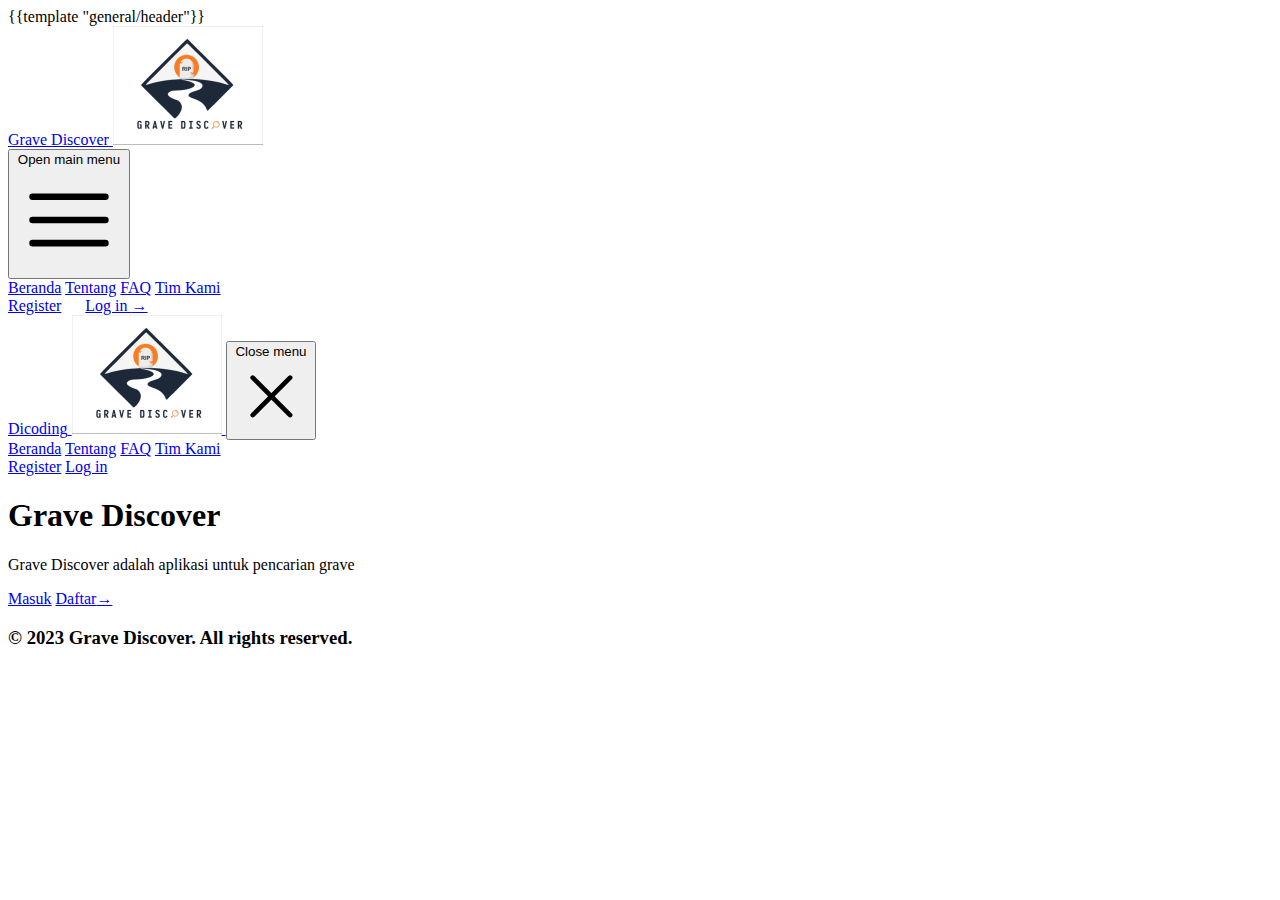
<file: views/main/index.html>
<!DOCTYPE html>
<html lang="en" class="dark">

<head>
  {{template "general/header"}}

  <style>
    #user-element {
      display: none;
    }
  </style>
</head>

<body class="bg-white dark:bg-gray-900">
  <!-- beginanswer -->
  <div class="bg-white dark:bg-gray-900">
    <header class="absolute inset-x-0 top-0 z-50 bg-white dark:bg-gray-900">
      <nav class="flex items-center justify-between p-6 lg:px-8" aria-label="Global">
        <div class="flex lg:flex-1">
          <a href="#" class="-m-1.5 p-1.5">
            <span class="sr-only">Grave Discover</span>
            <img class="h-8 w-auto" src="../../public/img/navBarPic.png" alt="">
          </a>
        </div>
        <div class="flex lg:hidden">
          <button type="button" class="-m-2.5 inline-flex items-center justify-center rounded-md p-2.5 text-gray-700 dark:text-gray-300">
            <span class="sr-only">Open main menu</span>
            <svg class="h-6 w-6" fill="none" viewBox="0 0 24 24" stroke-width="1.5" stroke="currentColor"
              aria-hidden="true">
              <path stroke-linecap="round" stroke-linejoin="round" d="M3.75 6.75h16.5M3.75 12h16.5m-16.5 5.25h16.5" />
            </svg>
          </button>
        </div>
        <div class="hidden lg:flex lg:gap-x-12">
          <a href="#" class="text-sm font-semibold leading-6 text-gray-900 dark:text-gray-300">Beranda</a>
          <a href="#" class="text-sm font-semibold leading-6 text-gray-900 dark:text-gray-300">Tentang</a>
          <a href="#" class="text-sm font-semibold leading-6 text-gray-900 dark:text-gray-300">FAQ</a>
          <a href="#" class="text-sm font-semibold leading-6 text-gray-900 dark:text-gray-300">Tim Kami</a>
        </div>
        <div class="hidden lg:flex lg:flex-1 lg:justify-end">
          <a href="/client/register" class="text-sm font-semibold leading-6 text-gray-900 dark:text-gray-300"
            style="padding-right: 20px;">Register</a>
          <a href="/client/login" class="text-sm font-semibold leading-6 text-gray-900 dark:text-gray-300">Log in <span
              aria-hidden="true">&rarr;</span></a>
        </div>
      </nav>
      <!-- Mobile menu, show/hide based on menu open state. -->
      <div class="lg:hidden" role="dialog" aria-modal="true">
        <!-- Background backdrop, show/hide based on slide-over state. -->
        <div class="fixed inset-0 z-50"></div>
        <div
          class="fixed inset-y-0 right-0 z-50 w-full overflow-y-auto bg-white dark:bg-gray-900 px-6 py-6 sm:max-w-sm sm:ring-1 sm:ring-gray-900/10">
          <div class="flex items-center justify-between">
            <a href="#" class="-m-1.5 p-1.5">
              <span class="sr-only">Dicoding</span>
              <img class="h-8 w-auto" src="../../public/img/navBarPic.png" alt="">
            </a>
            <button type="button" class="-m-2.5 rounded-md p-2.5 text-gray-700 dark:text-gray-300">
              <span class="sr-only">Close menu</span>
              <svg class="h-6 w-6" fill="none" viewBox="0 0 24 24" stroke-width="1.5" stroke="currentColor"
                aria-hidden="true">
                <path stroke-linecap="round" stroke-linejoin="round" d="M6 18L18 6M6 6l12 12" />
              </svg>
            </button>
          </div>
          <div class="mt-6 flow-root">
            <div class="-my-6 divide-y divide-gray-500/10">
              <div class="space-y-2 py-6">
                <a href="#"
                  class="-mx-3 block rounded-lg px-3 py-2 text-base font-semibold leading-7 text-gray-900 dark:text-gray-300 hover:bg-gray-50">Beranda</a>
                <a href="#"
                  class="-mx-3 block rounded-lg px-3 py-2 text-base font-semibold leading-7 text-gray-900 dark:text-gray-300 hover:bg-gray-50">Tentang</a>
                <a href="#"
                  class="-mx-3 block rounded-lg px-3 py-2 text-base font-semibold leading-7 text-gray-900 dark:text-gray-300 hover:bg-gray-50">FAQ</a>
                <a href="#"
                  class="-mx-3 block rounded-lg px-3 py-2 text-base font-semibold leading-7 text-gray-900 dark:text-gray-300 hover:bg-gray-50">Tim
                  Kami</a>
              </div>
              <div class="py-6">
                <a href="/client/register"
                  class="-mx-3 block rounded-lg px-3 py-2.5 text-base font-semibold leading-7 text-gray-900 dark:text-gray-300 hover:bg-gray-50">Register</a>
                <a href="/client/login"
                  class="-mx-3 block rounded-lg px-3 py-2.5 text-base font-semibold leading-7 text-gray-900 dark:text-gray-300 hover:bg-gray-50">Log
                  in</a>
              </div>
            </div>
          </div>
        </div>
      </div>
    </header>

    <div class="relative isolate px-6 pt-14 lg:px-8">
      <div class="absolute inset-x-0 -top-40 -z-10 transform-gpu overflow-hidden blur-3xl sm:-top-80"
        aria-hidden="true">
        <div
          class="relative left-[calc(50%-11rem)] aspect-[1155/678] w-[36.125rem] -translate-x-1/2 rotate-[30deg] bg-gradient-to-tr from-[#ff80b5] to-[#9089fc] opacity-30 sm:left-[calc(50%-30rem)] sm:w-[72.1875rem]"
          style="clip-path: polygon(74.1% 44.1%, 100% 61.6%, 97.5% 26.9%, 85.5% 0.1%, 80.7% 2%, 72.5% 32.5%, 60.2% 62.4%, 52.4% 68.1%, 47.5% 58.3%, 45.2% 34.5%, 27.5% 76.7%, 0.1% 64.9%, 17.9% 100%, 27.6% 76.8%, 76.1% 97.7%, 74.1% 44.1%)">
        </div>
      </div>
      <div class="mx-auto max-w-2xl py-32 sm:py-48 lg:py-56">
        <div class="hidden sm:mb-8 sm:flex sm:justify-center">
        </div>
        <div class="text-center">
          <h1 class="text-4xl font-bold tracking-tight text-gray-900 dark:text-gray-200 sm:text-6xl">Grave Discover</h1>
          <p class="mt-6 text-lg leading-8 text-gray-600 dark:text-gray-300">Grave Discover adalah aplikasi untuk pencarian grave</p>
          <div class="mt-10 flex items-center justify-center gap-x-6">
            <a href="/client/login"
              class="rounded-md bg-indigo-600 px-3.5 py-2.5 text-sm font-semibold text-white shadow-sm hover:bg-indigo-500 dark:bg-indigo-800 dark:hover:bg-indigo-700 focus-visible:outline focus-visible:outline-2 focus-visible:outline-offset-2 focus-visible:outline-indigo-600">Masuk</a>
            <a href="/client/register" class="text-sm font-semibold leading-6 text-gray-900 dark:text-gray-300">Daftar<span
                aria-hidden="true">→</span></a>
          </div>
        </div>
      </div>
      <div
        class="absolute inset-x-0 top-[calc(100%-13rem)] -z-10 transform-gpu overflow-hidden blur-3xl sm:top-[calc(100%-30rem)]"
        aria-hidden="true">
        <div
          class="relative left-[calc(50%+3rem)] aspect-[1155/678] w-[36.125rem] -translate-x-1/2 bg-gradient-to-tr from-[#ff80b5] to-[#9089fc] opacity-30 sm:left-[calc(50%+36rem)] sm:w-[72.1875rem]"
          style="clip-path: polygon(74.1% 44.1%, 100% 61.6%, 97.5% 26.9%, 85.5% 0.1%, 80.7% 2%, 72.5% 32.5%, 60.2% 62.4%, 52.4% 68.1%, 47.5% 58.3%, 45.2% 34.5%, 27.5% 76.7%, 0.1% 64.9%, 17.9% 100%, 27.6% 76.8%, 76.1% 97.7%, 74.1% 44.1%)">
        </div>
      </div>
    </div>
  </div>
  <footer>
    <h3 class="text-center text-gray-900 dark:text-gray-300">© 2023 Grave Discover. All rights reserved.</h3>
  </footer>

  <script>
    // Add your custom script here
  </script>
</body>

</html>
</file>
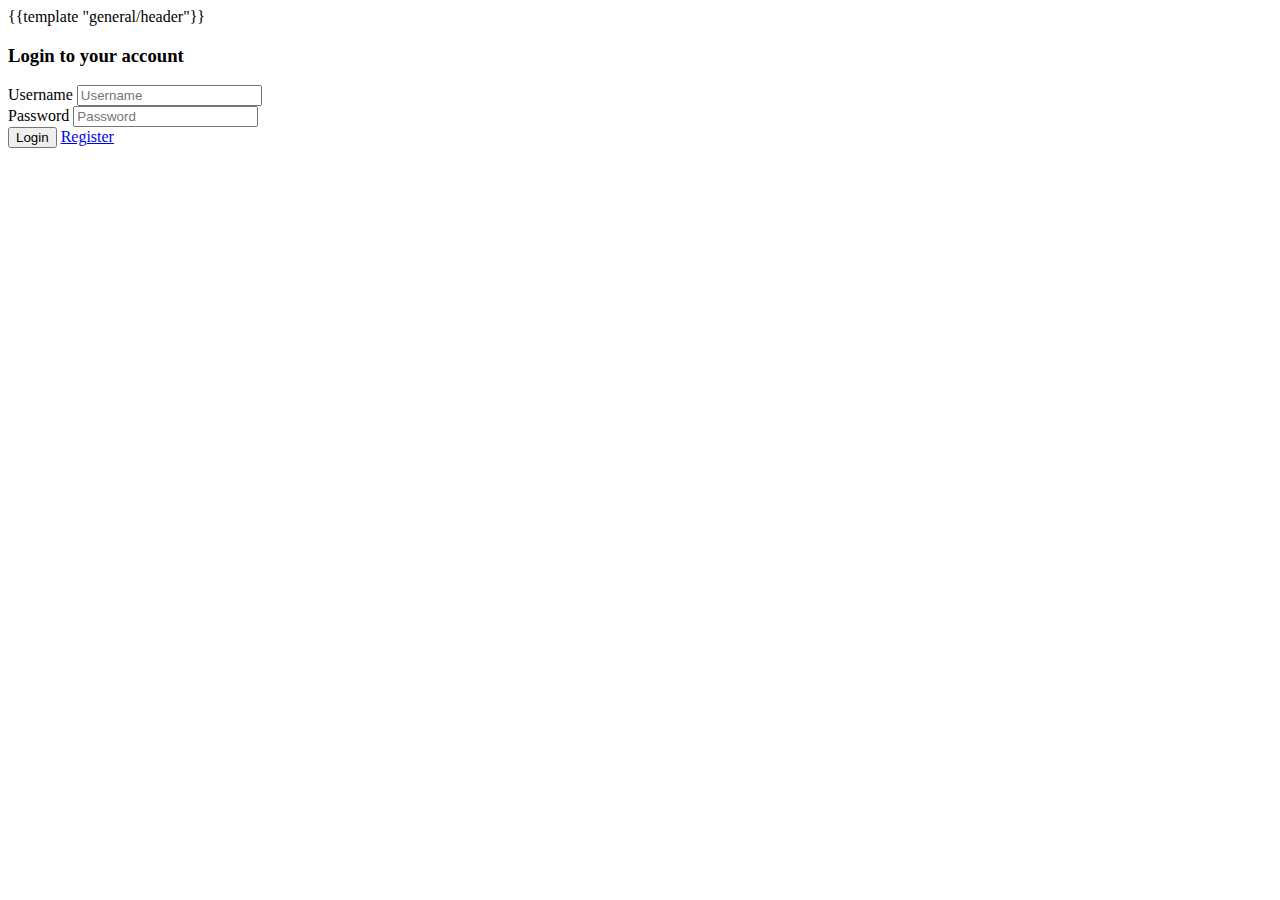
<file: views/auth/login.html>
<!DOCTYPE html>
<html lang="en">
<head>
    {{template "general/header"}}
</head>
<body>
    <!-- beginanswer -->
    <div class="flex items-center justify-center min-h-screen bg-cover" style="background-image: url('https://img.freepik.com/free-photo/spooky-tombstone-dark-autumn-forest-dusk-generated-by-ai_188544-43218.jpg?w=900&t=st=1686997636~exp=1686998236~hmac=a1fae55add85709a7a505be27263ba8159bb2024bfb7dd426f2f82fc65c51a2b');">
        <div class="w-full max-w-md px-8 py-10 mt-4 text-left bg-white shadow-lg rounded-lg bg-opacity-80">
            <h3 class="text-2xl font-bold text-center mb-6">Login to your account</h3>
            <form method="POST" action="/client/login/process">
                <div>
                    <div class="mt-4">
                        <label class="block mb-2" for="username">Username</label>
                        <input type="username" placeholder="Username" class="w-full px-4 py-2 border border-gray-300 rounded-md focus:outline-none focus:ring-2 focus:ring-blue-600" name="username">
                    </div>
                    <div class="mt-4">
                        <label class="block mb-2" for="password">Password</label>
                        <input type="password" placeholder="Password" class="w-full px-4 py-2 border border-gray-300 rounded-md focus:outline-none focus:ring-2 focus:ring-blue-600" name="password">
                    </div>
                    <div class="flex items-center justify-between mt-6">
                        <button type="submit" class="px-4 py-2 text-white bg-blue-600 rounded-lg hover:bg-blue-900 focus:outline-none focus:ring-2 focus:ring-blue-900">Login</button>
                        <a href="/client/register" class="text-sm text-blue-600 hover:underline">Register</a>
                    </div>
                </div>
            </form>
        </div>
    </div>
    <!-- endanswer -->
</body>
</html>
</file>
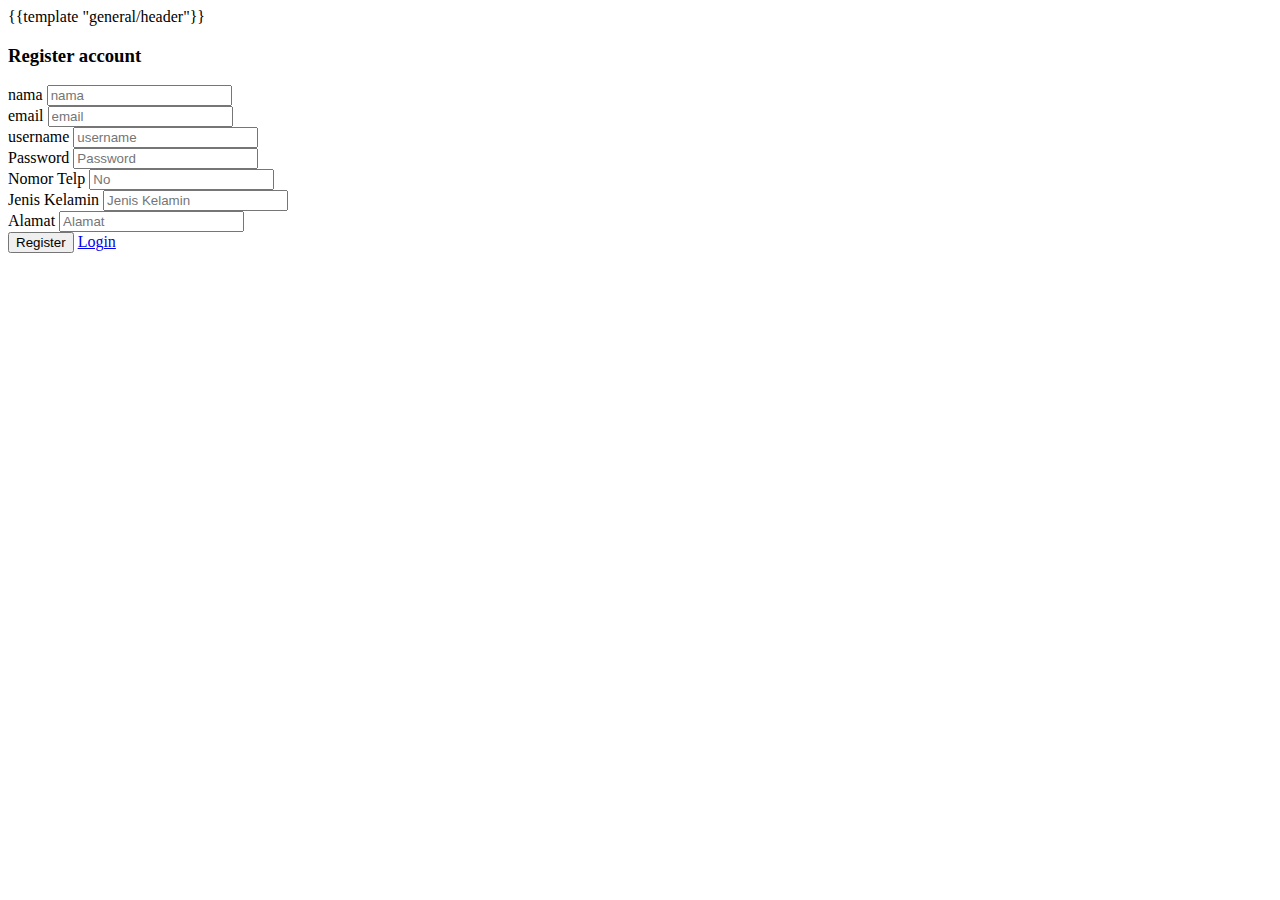
<file: views/auth/register.html>
<!DOCTYPE html>
<html lang="en">

<head>
    {{template "general/header"}}
</head>

<body>
    <!-- beginanswer -->
    <div class="flex items-center justify-center min-h-screen bg-cover"
        style="background-image: url('https://img.freepik.com/free-photo/autumn-leaves-fall-tombstones-forest-generated-by-ai_188544-40659.jpg?w=900&t=st=1686997395~exp=1686997995~hmac=1c09c63bb0780f7bab3fe7dc4b7114e563c9bb322cf77db5acbab4b8a2b8fb99');">
        <div class="w-full max-w-md px-8 py-10 mt-4 text-left bg-white shadow-lg rounded-lg bg-opacity-80">
            <h3 class="text-2xl font-bold text-center">Register account</h3>
            <form method="POST" action="/client/register/process">
                <div>
                    <div class="mt-4">
                        <div>
                            <label class="block" for="nama">nama<label>
                                    <input type="nama" placeholder="nama"
                                        class="w-full px-4 py-2 mt-2 border rounded-md focus:outline-none focus:ring-1 focus:ring-blue-600"
                                        name="nama">
                        </div>
                        <div class="mt-4">
                            <label class="block" for="email">email<label>
                                    <input type="email" placeholder="email"
                                        class="w-full px-4 py-2 mt-2 border rounded-md focus:outline-none focus:ring-1 focus:ring-blue-600"
                                        name="email">
                        </div>
                        <div class="mt-4">
                            <label class="block">username<label>
                                    <input type="username" placeholder="username"
                                        class="w-full px-4 py-2 mt-2 border rounded-md focus:outline-none focus:ring-1 focus:ring-blue-600"
                                        name="username">
                        </div>
                        <div class="mt-4">
                            <label class="block">Password<label>
                                    <input type="password" placeholder="Password"
                                        class="w-full px-4 py-2 mt-2 border rounded-md focus:outline-none focus:ring-1 focus:ring-blue-600"
                                        name="password">
                        </div>
                        <div class="mt-4">
                            <label class="block">Nomor Telp<label>
                                    <input type="no_hp" placeholder="No"
                                        class="w-full px-4 py-2 mt-2 border rounded-md focus:outline-none focus:ring-1 focus:ring-blue-600"
                                        name="no_hp">
                        </div>
                        <div class="mt-4">
                            <label class="block">Jenis Kelamin<label>
                                    <input type="jenis_kelamin" placeholder="Jenis Kelamin"
                                        class="w-full px-4 py-2 mt-2 border rounded-md focus:outline-none focus:ring-1 focus:ring-blue-600"
                                        name="jenis_kelamin">
                        </div>
                        <div class="mt-4">
                            <label class="block">Alamat<label>
                                    <input type="alamat" placeholder="Alamat"
                                        class="w-full px-4 py-2 mt-2 border rounded-md focus:outline-none focus:ring-1 focus:ring-blue-600"
                                        name="alamat">
                        </div>
                        <div class="flex items-baseline justify-between">
                            <button
                                class="px-6 py-2 mt-4 text-white bg-blue-600 rounded-lg hover:bg-blue-900">Register</button>
                            <a href="/client/login" class="text-sm text-blue-600 hover:underline">Login</a>
                        </div>
                    </div>
                </div>
            </form>
        </div>
    </div>
    <!-- endanswer -->
</body>

</html>
</file>
